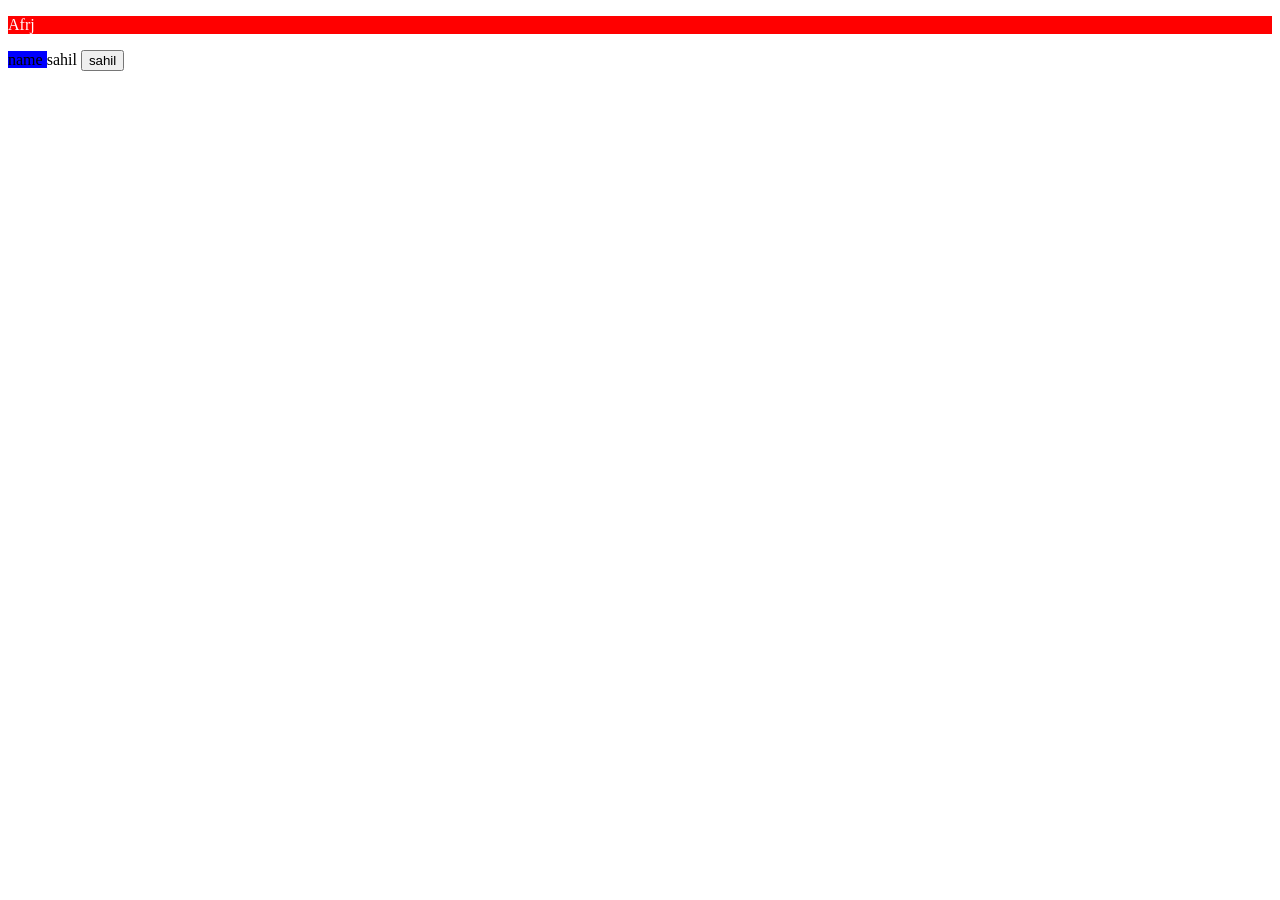
<file: index.html>
<!DOCTYPE html>
<html lang="en">

<head>
    <meta charset="UTF-8">
    <meta http-equiv="X-UA-Compatible" content="IE=edge">
    <meta name="viewport" content="width=device-width, initial-scale=1.0">
    <title>Document</title>
</head>

<body>
    <p style="color:white;background-color: red;" id="my">Afrj</p>
    <span style="background: blue">name
    </span> <span>sahil</span>
    <button onclick="clickme()">sahil </button>
    <script>
        console.log("sahil");
        function clickme() {
            document.getElementById("my").innerText = "Hello js"
        }
    </script>

</body>

</html>
</file>
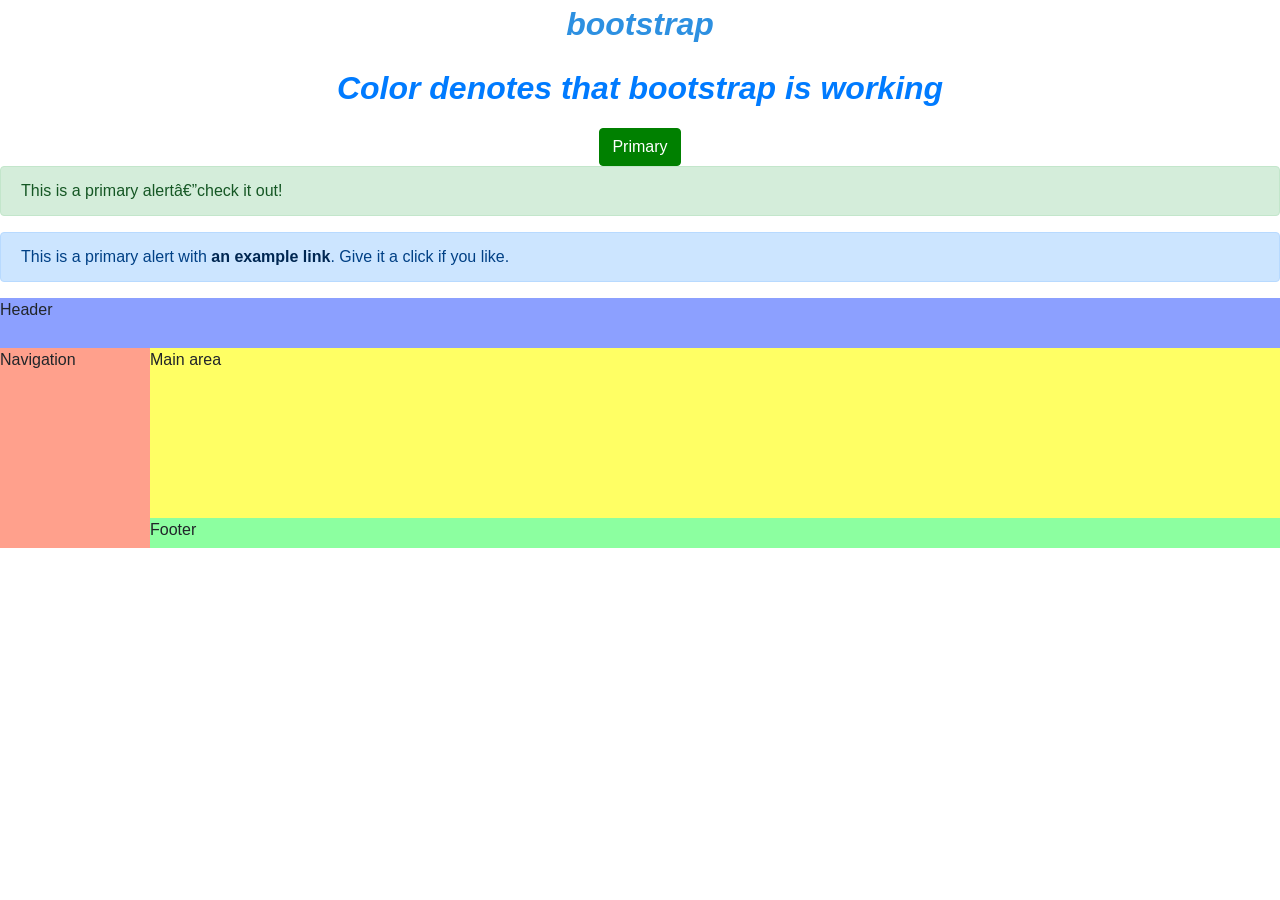
<file: check.html>
<!DOCTYPE html>
<html lang="en">

<head>
    <meta http-equiv="X-UA-Compatible" content="IE=edge">
    <meta name="viewport" content="width=device-width, initial-scale=1.0">
    <title>bootstrap</title>
    <link rel="stylesheet" href="https://cdn.jsdelivr.net/npm/bootstrap@4.0.0/dist/css/bootstrap.min.css"
        integrity="sha384-Gn5384xqQ1aoWXA+058RXPxPg6fy4IWvTNh0E263XmFcJlSAwiGgFAW/dAiS6JXm" crossorigin="anonymous">

    <script src="https://code.jquery.com/jquery-3.2.1.slim.min.js"
        integrity="sha384-KJ3o2DKtIkvYIK3UENzmM7KCkRr/rE9/Qpg6aAZGJwFDMVNA/GpGFF93hXpG5KkN"
        crossorigin="anonymous"></script>

    <script src="https://cdn.jsdelivr.net/npm/popper.js@1.12.9/dist/umd/popper.min.js"
        integrity="sha384-ApNbgh9B+Y1QKtv3Rn7W3mgPxhU9K/ScQsAP7hUibX39j7fakFPskvXusvfa0b4Q"
        crossorigin="anonymous"></script>

    <script src="https://cdn.jsdelivr.net/npm/bootstrap@4.0.0/dist/js/bootstrap.min.js"
        integrity="sha384-JZR6Spejh4U02d8jOt6vLEHfe/JQGiRRSQQxSfFWpi1MquVdAyjUar5+76PVCmYl"
        crossorigin="anonymous"></script>
    <style>
        .heading {
            text-align: center;
            color: rgb(45, 144, 225);
            font-weight: 600;
            font-style: oblique;
            font-family: Verdana, sans-serif;
            font-size: 2rem;
        }

        .allignCenter {
            text-align: center !important;
        }

        .btn-primary {

            background-color: green;
            border-color: green;
        }

        .btn-primary:hover {
            background-color: rgb(237, 21, 35);
            border-color: rgb(235, 32, 53);
        }

        #page {
            display: grid;
            width: 100%;
            height: 250px;
            grid-template-areas:
                "head head"
                "nav  main"
                "nav  foot";
            grid-template-rows: 50px 1fr 30px;
            grid-template-columns: 150px 1fr;
        }

        #page>header {
            grid-area: head;
            background-color: #8ca0ff;
        }

        #page>nav {
            grid-area: nav;
            background-color: #ffa08c;
        }

        #page>main {
            grid-area: main;
            background-color: #ffff64;
        }

        #page>footer {
            grid-area: foot;
            background-color: #8cffa0;
        }
    </style>
</head>

<body>
    <p class="heading">bootstrap</p>
    <p class="text-primary heading">Color denotes that bootstrap is working</p>
    <div class="text-center">
        <!-- Text center is applicable for parent class -->
        <button type="button" class="btn btn-primary">Primary</button>
    </div>
    <div class="alert alert-success" role="alert">
        This is a primary alert—check it out!
    </div>
    <div class="alert alert-primary" role="alert">
        This is a primary alert with <a href="#" class="alert-link">an example link</a>. Give it a click if you like.
    </div>
    <section id="page">
        <header>Header</header>
        <nav>Navigation</nav>
        <main>Main area</main>
        <footer>Footer</footer>
    </section>
</body>

</html>
</file>
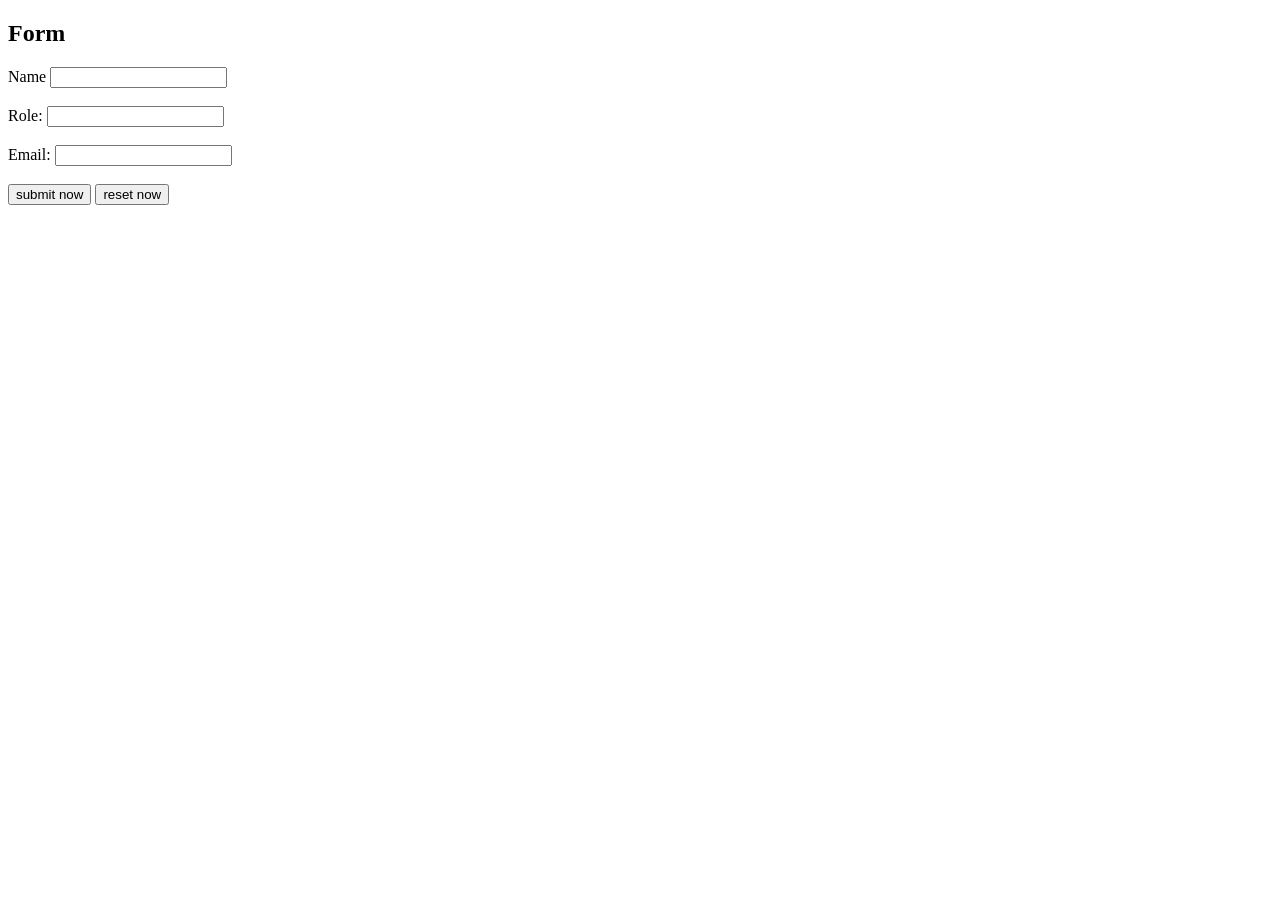
<file: form.html>
<!DOCTYPE html>
<html lang="en">

<head>
    <meta charset="UTF-8">
    <meta http-equiv="X-UA-Compatible" content="IE=edge">
    <meta name="viewport" content="width=device-width, initial-scale=1.0">
    <title>Document</title>
    <style>
        ::selection {
            color: red;
            background: yellow;
        }
    </style>
</head>

<body>
    <h2>Form</h2>
    <form action="submitted.html">
        <div>
            <label for="name">Name</label>
            <input type="text" name="MyName" id="name">
        </div><br>
        <div>
            Role: <input type="text" name="MyRole">
        </div><br>
        <div>
            Email: <input type="email" name="MyEmail">
            <!--name attribute is to refer to the backend - not to be displayed on the webpage-->
        </div><br>
        <div>
            <input type="submit" value="submit now">
            <input type="reset" value="reset now">
        </div>
        <br>
        <!-- <div>                                                           label select options
            <label for="car">car</label>
            <select name="mycar" id="car">
                <option value="ind">indica</option>
                <option value="swft" selected>swift</option>
                <option value="dsyr">Desire</option>
            </select>
        </div> -->

        <!--                                                               inline and block level elements 

        <li style="border: 2px solid red">list</li> <li>list</li><em style="border: 2px solid blue;">emphasis</em>
        <div style="border: 3px solid green;">div</div> 

        the code div.main creates the following code
        <div class="main"></div>                                                     Emmet
        the code span#mainspan creates the following code
        <span id="mainspan"></span>
        the code div.main.class1.class2
        <div class="main class1 class2"></div>

        &nbsp is for extra spaces to print on the webpage
        <p>this is<p> </p>                                                         does not print <p> tag inside paragraph element
        <p>this is &lt;p&gt; </p>                                               but using HTML ENTITIES we can print this on the webpage
        
        <pre>
            this is <p>                                                              even using <pre> we can't display <p>
                paragraph
        </pre>
        -->
    </form>
</body>

</html>
</file>
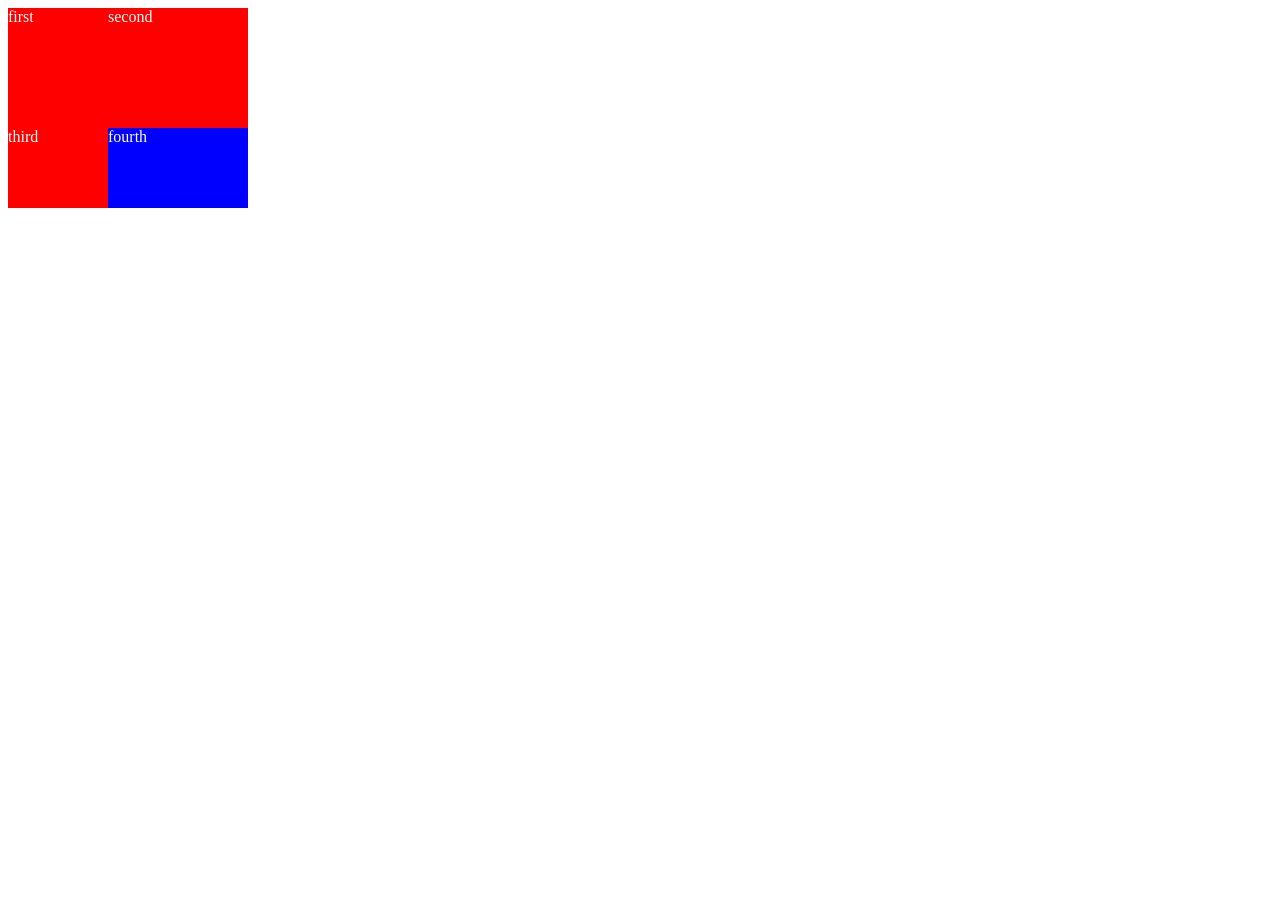
<file: selector.html>
<html>

<head>
    <style>
        section {
            display: grid;
            grid: 120px 80px / 100px 140px
        }

        div {
            background: red;
            color: white;
        }

        .four {
            background-color: blue;
        }
    </style>
</head>

<body>
    <section>
        <div>first</div>
        <div>second</div>
        <div>third</div>
        <div class="four">fourth</div>
    </section>
</body>

</html>
</file>
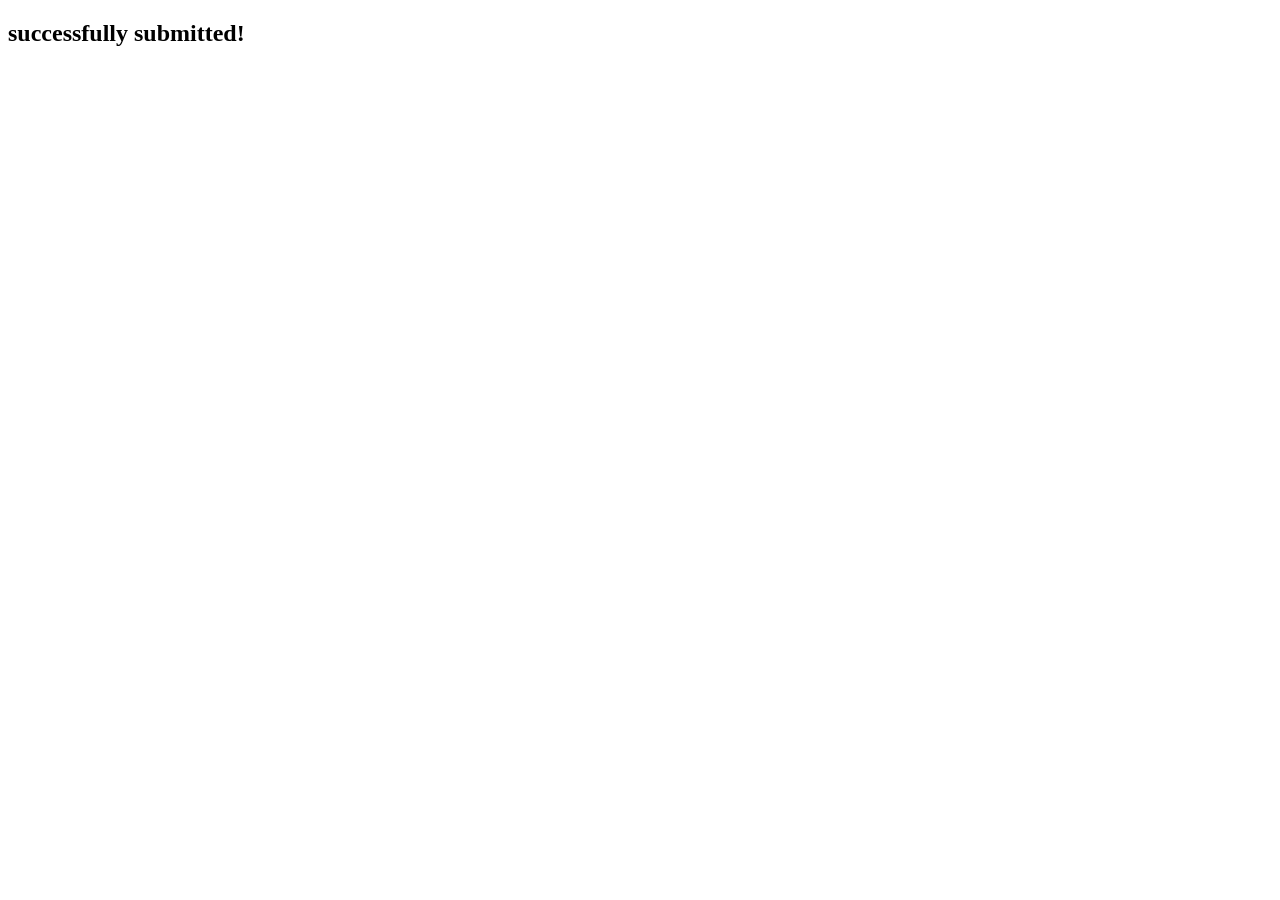
<file: submitted.html>
<!DOCTYPE html>
<html lang="en">

<head>
    <meta charset="UTF-8">
    <meta http-equiv="X-UA-Compatible" content="IE=edge">
    <meta name="viewport" content="width=device-width, initial-scale=1.0">
    <title>Document</title>
</head>

<body>
    <p>
    <h2>
        successfully submitted!
    </h2>
    </p>
</body>

</html>
</file>
